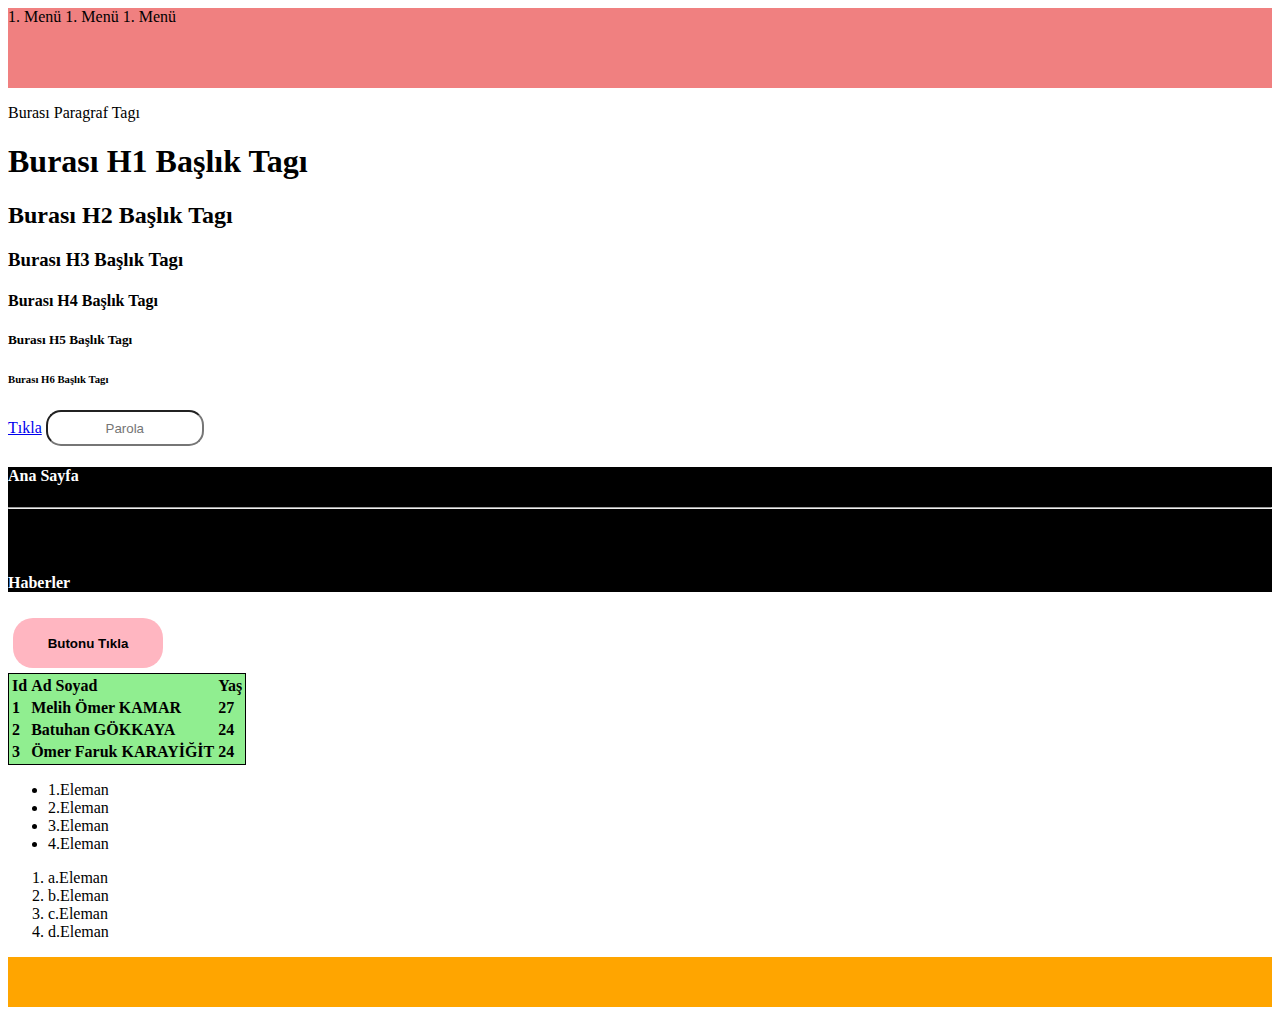
<file: HTML Dersleri/index.html>
<!DOCTYPE html>
<html lang="en">

<head>
    <meta charset="UTF-8">
    <meta name="viewport" content="width=device-width, initial-scale=1.0">
    <title>Html Ders1</title>
</head>

<body>
    <header>
        <div style="width: 100%; height: 80px; background-color: lightcoral;">
            <a>1. Menü</a>
            <a>1. Menü</a>
            <a>1. Menü</a>
        </div>
    </header>
   
    <!-- <header>
    <nav>
        <section>
            <div style="width: 100%; height: 80px; background-color: lightcoral;">
                <a>1. Menü</a>
                <a>1. Menü</a>
                <a>1. Menü</a>
            </div>
        </section>
    </nav>
</header> -->
    <p>Burası Paragraf Tagı</p>
    <h1>Burası H1 Başlık Tagı</h1>
    <h2>Burası H2 Başlık Tagı</h2>
    <h3>Burası H3 Başlık Tagı</h3>
    <h4>Burası H4 Başlık Tagı</h4>
    <h5>Burası H5 Başlık Tagı</h5>
    <h6>Burası H6 Başlık Tagı</h6>
    <a href="detail.html" target="">Tıkla</a>
    <input type="password" placeholder="Parola"
        style="width: 150px; height: 30px; border-radius: 15px;outline: none;text-align: center;">
    <div style="background-color: black; color: white;width: 100%; height: auto;">
        <h4>Ana Sayfa</h4>
        <hr />
        <br>
        <br>
        <h4>Haberler</h4>

    </div>
    <button
        style="width: 150px; height: 50px; font-weight: bold; background-color: lightpink; border: none; border-radius: 20px;margin: 5px;">Butonu
        Tıkla</button>
    <section style="background-color: black; color: white;width: 100%; height: auto;">


    </section>
    <table style="border: 1px solid black; background-color: lightgreen; font-weight: bold;">
        <thead>
            <tr>
                <td>Id</td>
                <td>Ad Soyad</td>
                <td>Yaş</td>
            </tr>
        </thead>
        <tbody>
            <tr>
                <td>1</td>
                <td>Melih Ömer KAMAR</td>
                <td>27</td>
            </tr>
            <tr>
                <td>2</td>
                <td>Batuhan GÖKKAYA</td>
                <td>24</td>
            </tr>
            <tr>
                <td>3</td>
                <td>Ömer Faruk KARAYİĞİT</td>
                <td>24</td>
            </tr>
        </tbody>
    </table>
    <ul>
        <li>1.Eleman</li>
        <li>2.Eleman</li>
        <li>3.Eleman</li>
        <li>4.Eleman</li>
    </ul>
    <ol type="1">
        <li>a.Eleman</li>
        <li>b.Eleman</li>
        <li>c.Eleman</li>
        <li>d.Eleman</li>
    </ol>

<footer>
    <div style="width: 100%;height: 50px;background-color: orange;">

    </div>
</footer>
</body>

</html>
</file>
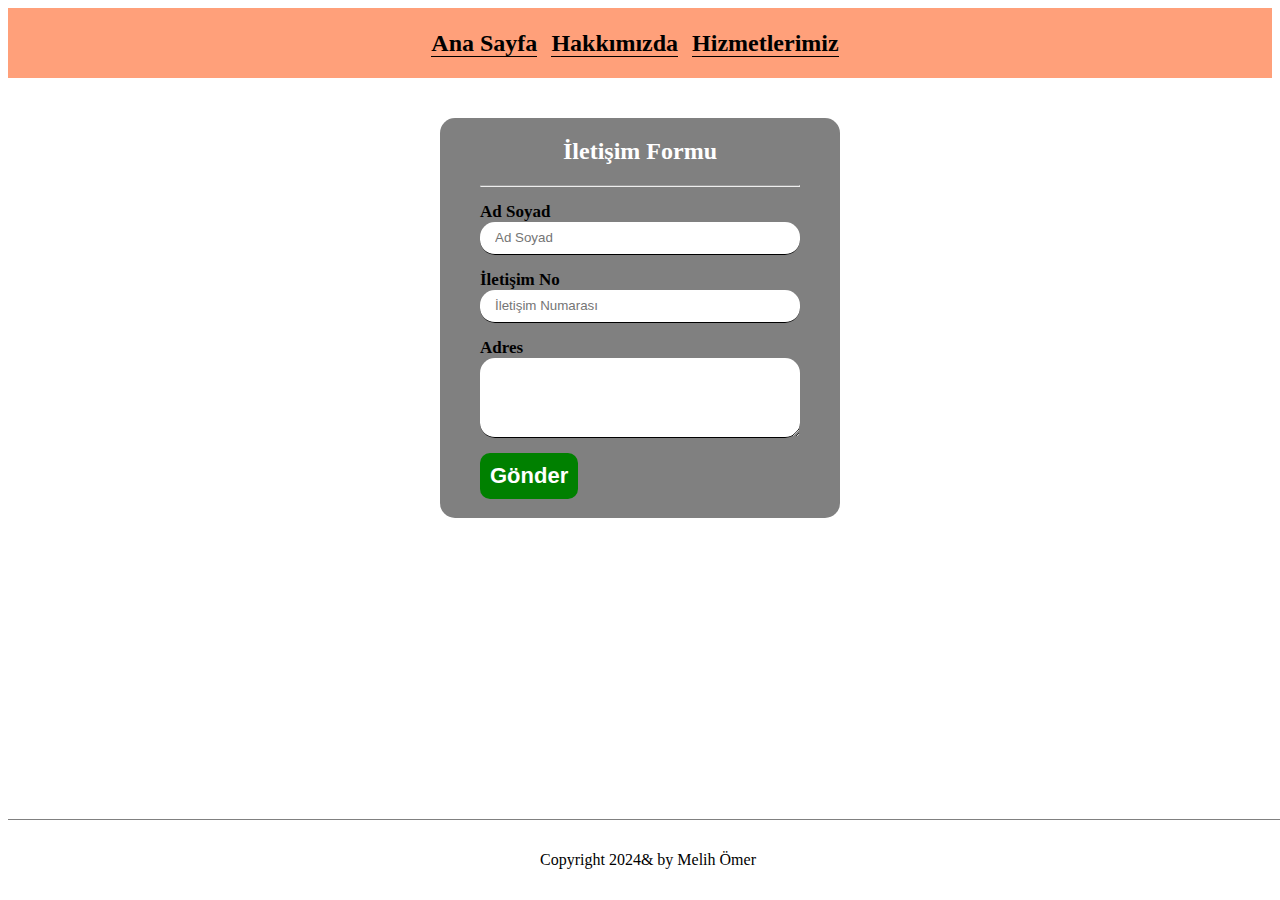
<file: HTML Dersleri/detail.html>
<!DOCTYPE html>
<html lang="en">

<head>
    <meta charset="UTF-8">
    <meta name="viewport" content="width=device-width, initial-scale=1.0">
    <title>Detay</title>
    <link href="detail.css" rel="stylesheet">
    <link href="detailHeader.css" rel="stylesheet">
</head>

<body>
    <header class="header">
        <div class="menuTab">
            <a href="index.html" class="menuItem">Ana Sayfa</a>
            <a href="about.html" class="menuItem">Hakkımızda</a>
            <a href="services.html" class="menuItem">Hizmetlerimiz</a>
        </div>
    </header>
    <div class="card">
        <div class="mainDiv">
            <div class="inputGroup">
                <h2 class="inputTitle">İletişim Formu</h2>
                <hr>
                <div>
                    <div class="inputDiv">
                        <label class="inputLabel">Ad Soyad</label>
                        <input type="text" placeholder="Ad Soyad" class="input">
                    </div>
                    <div class="inputDiv">
                        <label class="inputLabel">İletişim No</label>
                        <input type="text" placeholder="İletişim Numarası" class="input">
                    </div>
                    <div class="inputDiv">
                        <label class="inputLabel">Adres</label>
                        <textarea rows="5" class="textArea"></textarea>
                    </div>
                    <button class="submitButton">Gönder</button>
                </div>
            </div>
        </div>
    </div>



    <footer style="position: absolute; bottom: 0;display: flex; border-top: 1px solid gray; width: 100%;height: 80px; justify-content: center; align-items: center;">
        <section >
            <div>
                Copyright 2024& by Melih Ömer 
            </div>
        </section>
    </footer>
</body>

</html>
</file>
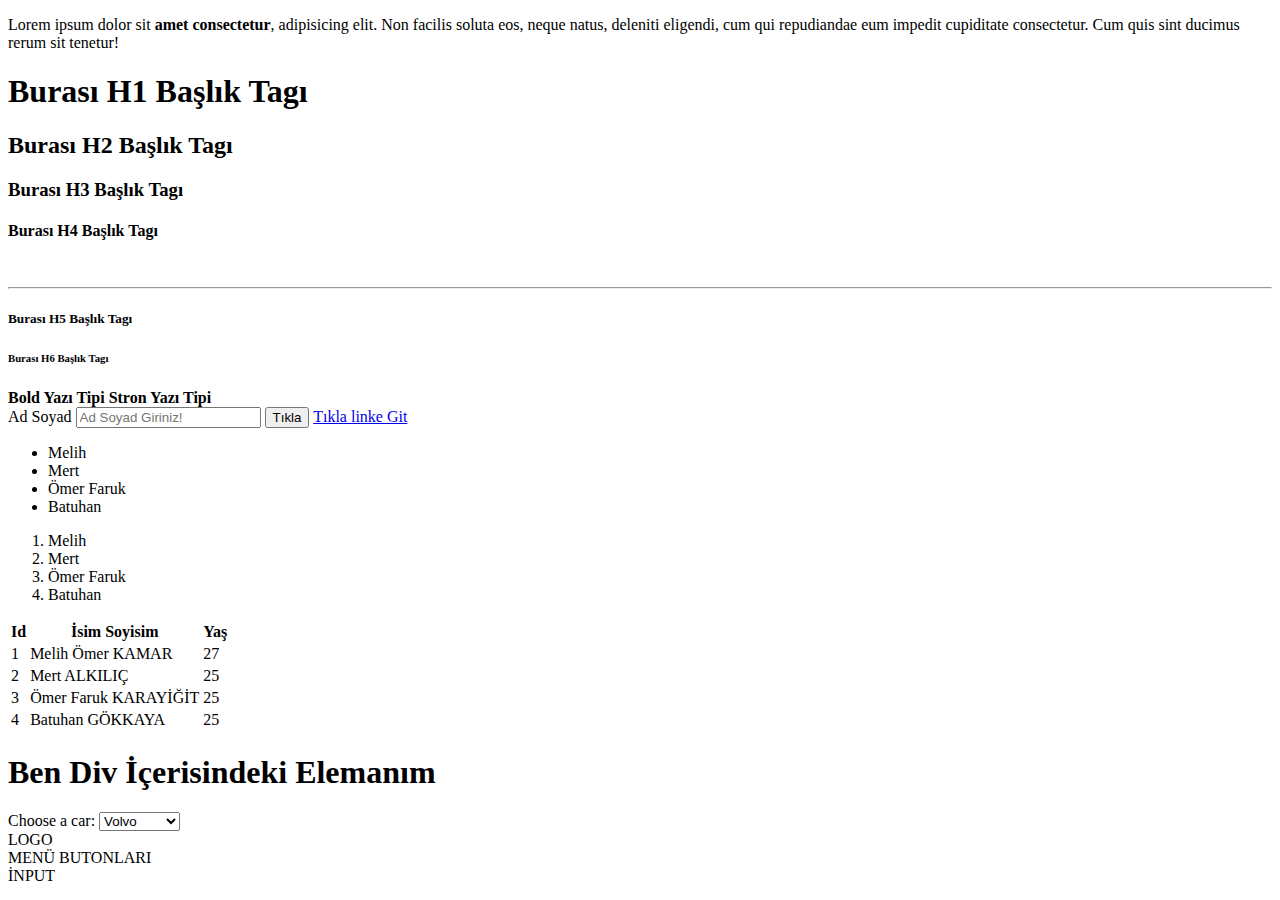
<file: HTML Dersleri/page.html>
<!DOCTYPE html>
<html lang="en">

<head>
    <meta charset="UTF-8">
    <meta name="viewport" content="width=device-width, initial-scale=1.0">
    <title>Yeni SAYFA</title>
</head>

<body>
    <p>Lorem ipsum dolor sit <strong>amet consectetur</strong>, adipisicing elit. Non facilis soluta eos, neque natus,
        deleniti eligendi, cum qui repudiandae eum impedit cupiditate consectetur. Cum quis sint ducimus rerum sit
        tenetur!</p>
    <h1>Burası H1 Başlık Tagı</h1>
    <h2>Burası H2 Başlık Tagı</h2>
    <h3>Burası H3 Başlık Tagı</h3>
    <h4>Burası H4 Başlık Tagı</h4>
    <br>
    <hr>
    <h5>Burası H5 Başlık Tagı</h5>
    <h6>Burası H6 Başlık Tagı</h6>
    <b>Bold Yazı Tipi</b>
    <strong>Stron Yazı Tipi</strong>
    <br>
    <label>Ad Soyad</label>
    <input type="text" placeholder="Ad Soyad Giriniz!">
    <button>Tıkla</button>
    <a href="index.html" target="_blank">Tıkla linke Git</a>
    <ul>
        <li>Melih</li>
        <li>Mert</li>
        <li>Ömer Faruk</li>
        <li>Batuhan</li>
    </ul>
    <ol>
        <li>Melih</li>
        <li>Mert</li>
        <li>Ömer Faruk</li>
        <li>Batuhan</li>
    </ol>
    <table>
        <thead>
            <tr>
                <th>Id</th>
                <th>İsim Soyisim</th>
                <th>Yaş</th>
            </tr>
        </thead>
        <tbody>
            <tr>
                <td>1</td>
                <td>Melih Ömer KAMAR</td>
                <td>27</td>
            </tr>
            <tr>
                <td>2</td>
                <td>Mert ALKILIÇ</td>
                <td>25</td>
            </tr>
            <tr>
                <td>3</td>
                <td>Ömer Faruk KARAYİĞİT</td>
                <td>25</td>
            </tr>
            <tr>
                <td>4</td>
                <td>Batuhan GÖKKAYA</td>
                <td>25</td>
            </tr>
        </tbody>
    </table>
    <div>
        <h1>Ben Div İçerisindeki Elemanım</h1>
    </div>
    <section>
        <label for="cars">Choose a car:</label>

        <select name="cars" id="cars">
            <option value="volvo">Volvo</option>
            <option value="saab">Saab</option>
            <option value="mercedes">Mercedes</option>
            <option value="audi">Audi</option>
            <option value="tofas">Tofaş</option>
        </select>
    </section>
    <header>
        <section>
            <div>
                LOGO
            </div>
            <div>
                MENÜ BUTONLARI
            </div>
            <div>
                İNPUT
            </div>
        </section>
    </header>
    <footer>

    </footer>
</body>

</html>
</file>
<file: HTML Dersleri/detail.css>
.card {
    display: flex;
    justify-content: center;
    align-items: center;
}

.mainDiv {
    display: flex;
    justify-content: center;
    background-color: gray;
    width: 400px;
    height: 400px;
    margin-top: 40px;
    border-radius: 15px;
}

.inputGroup {
    width: 80%;
}

.inputTitle {
    color: white;
    text-align: center;
}

.inputLabel {
    font-weight: bold;
    font-size: 17px;
}

.input {
    height: 30px;
    border: none;
    outline: none;
    border-bottom: 1px solid black;
    border-radius: 15px;
    padding-left: 15px;
}

.textArea {
    border: none;
    outline: none;
    border-bottom: 1px solid black;
    border-radius: 15px;
    padding-left: 15px;
}

.inputDiv {
    display: flex;
    flex-direction: column;
    margin-bottom: 15px;
    margin-top: 15px;
}

.submitButton {
    border: none;
    background-color: green;
    color: white;
    font-weight: bold;
    font-size: 22px;
    padding: 10px;
    border-radius: 10px;
}
</file>
<file: HTML Dersleri/detailHeader.css>
.header {
    width: 100%;
    height: 70px;
    background-color: lightsalmon;
    display: flex;
    flex-direction: row;
    justify-content: center;
    align-items: center;
}

.menuTab {
    color: black;
}

.menuItem {
    margin-right: 10px;
    text-decoration: none;
    color: black;
    font-weight: bold;
    font-size: 24px;
    border-bottom: 1px solid black;
}
</file>
